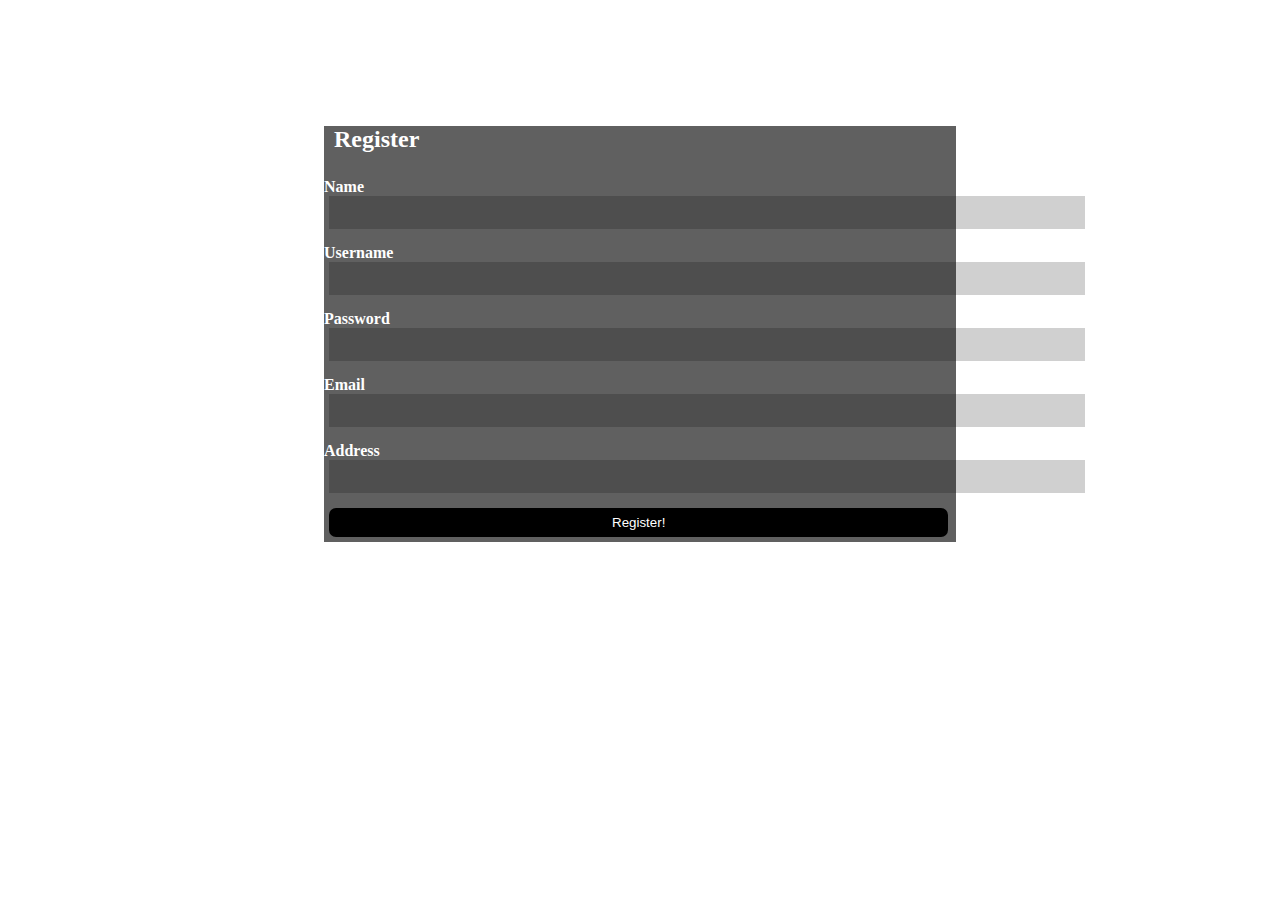
<file: index.html>
<!DOCTYPE html>
<html lang="en">
  <head>
    <meta charset="UTF-8" />
    <meta http-equiv="X-UA-Compatible" content="IE=edge" />
    <meta name="viewport" content="width=device-width, initial-scale=1.0" />
    <title>Registeration Page</title>
    <link rel="stylesheet" href="style.css">
  </head>
  <body>
    <div class="mainbox">
      <h2 class="h2">Register</h2>

      <form action="">
        <div class="container">
          <label>
            <b>Name</b>
            <br/>

            <input class="inp" type="text" id="fname" name="fname" size="66" />
          </label>

          <label>
            <b>Username</b>
            <br/>   

            <input class="inp" type="text" id="fname" name="fname" size="66" />
          </label>

          <label>
            <b>Password</b>
            <br/>

            <input class="inp" type="password" id="fname" name="fname" size="66" />
          </label>

          <label>
            <b>Email</b>
            <br/>

            <input class="inp" type="email" id="fname" name="fname" size="66" />
          </label>

          <label>
            <b>Address</b>
            <br/>
            <input class="inp" type="text" id="fname" name="fname" size="66" />
          </label>

        
          <button class="button" type="button">Register!</button>
          

        </div>
      </form>
    </div>
  </body>
</html>
</file>
<file: style.css>
body {
    background-image: url(https://img.wallpapersafari.com/desktop/1024/576/93/53/LgZuYn.jpg);
    background-repeat: repeat-x;
    background-position-y: 100px;
}

.mainbox {
    background-color: rgba(0, 0, 0, 0.623);
    width: 50%;
    align-items: center;
    margin-left: 25%;
    margin-top: 10%;
}

.h2 {
    padding-left: 10px;
    padding-bottom: 0;
    color: white;
}

.h3 {
    width: 100%;
    padding: 20px 20px 0px 20px;
    color: white;

}

.container {
    padding-top: 5px;
    color: white;
    
}

.inp{
    padding: 5px 0 5px 5px;
    margin-left: 5px;
    background-color: #0000002f;
    border: none;
    margin-bottom: 15px;
    font-size: 20px;
    font-family: 'Times New Roman', Times, serif;
    color: white;

}

.button{
    color: white;
    background-color: black;
    border: black 2px solid;
    border-radius: 7px;
    width: 98%;
    margin-left: 5px;
    margin-bottom: 5px;
    padding-top: 5px;
    padding-bottom: 5px;
    cursor: pointer;
    
}
</file>
